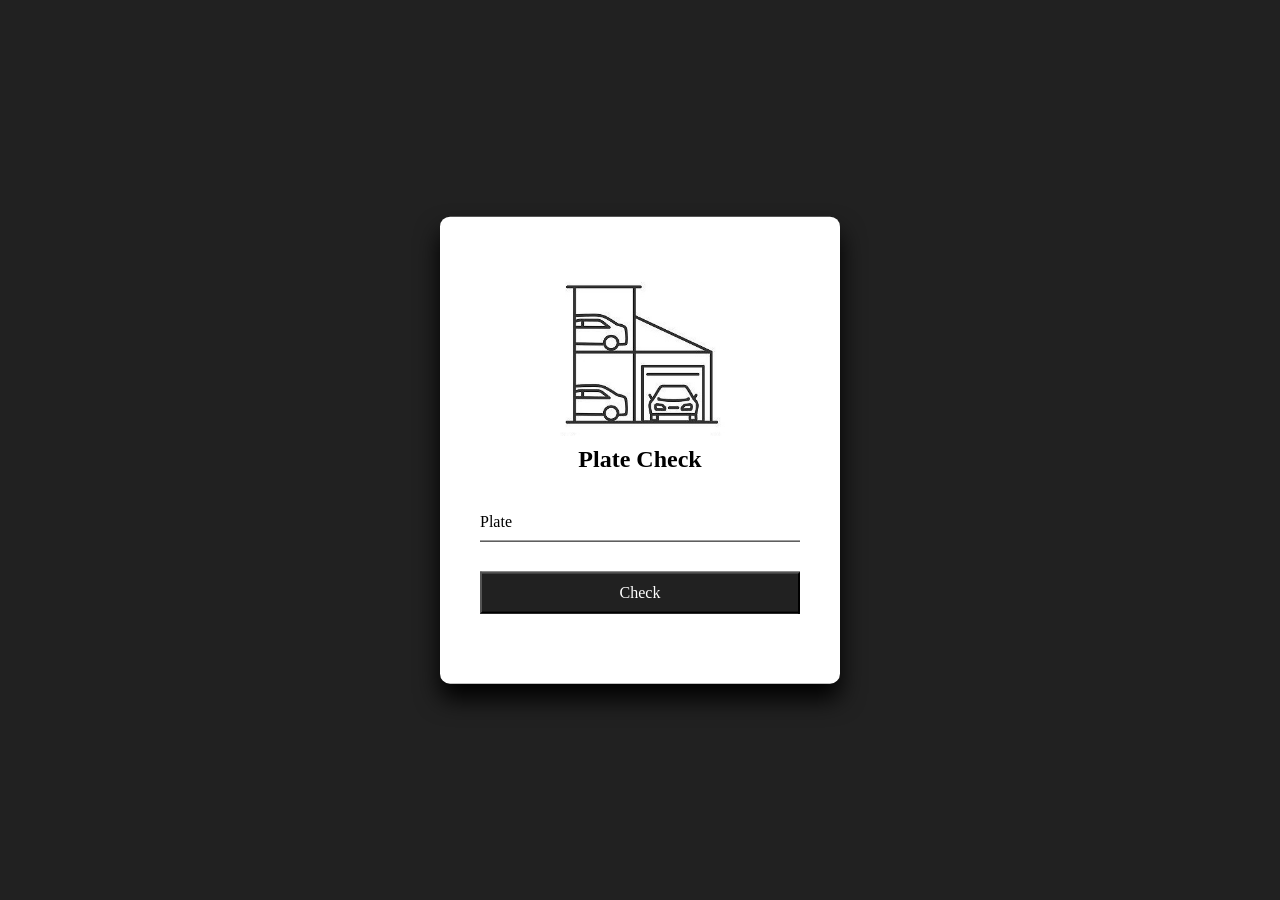
<file: Index.html>
<!DOCTYPE html>
<html lang="en">

<head>
    <meta charset="UTF-8">
    <meta name="viewport" content="width=device-width, initial-scale=1.0">
    <link rel="stylesheet" type="text/css" href="./css.css">
    <title>Parking Management System</title>
</head>

<body>



    <div class="input-box">
        
        <img class="icon" src="./Icon.jpg">

        <h2>Plate Check</h2>

        <form id="plateForm">

            <div class="user-box">
                <input type="text" id="plate" required>
                <label>Plate</label>
            </div>

            <button type="submit" class="checkButton">
                Check
            </button>

        </form>


        <!-- Vehicle Registration -->
        <div id="entryForm" style="display: none;">

            <h2>Vehicle Registration</h2>

            <div class="user-box">
                <input type="text" id="name">
                <label>Name</label>
            </div>

            <div class="user-box">
                <input type="text" id="contact">
                <label>Contact</label>
            </div>

            <button type="button" class="checkButton" id="registerButton">
                Register Entry
            </button>

        </div>

    </div>

    <script src="./script.js"></script>

</body>

</html>
</file>
<file: css.css>
body {
height: 95%;
background-color: rgba(0, 0, 0, 0.871);
}

.input-box {
    position: absolute;
    top: 50%;
    left: 50%;
    width: 400px;
    padding: 40px;
    transform: translate(-50%, -50%);
    background: #fff;
    box-sizing: border-box;
    box-shadow: 0 15px 25px rgb(0, 0, 0);
    border-radius: 10px;
}

.input-box h2 {
    margin: 0 0 30px;
    padding: 0;
    color: #000000;
    text-align: center;
}

.input-box .user-box { position: relative;}

.input-box .user-box input {
    width: 100%;
    padding: 10px 0;
    font-size: 16px;
    color: #000000;
    margin-bottom: 30px;
    border: none;
    border-bottom: 1px solid #000000;
    outline: none;
    background: transparent;
}
.input-box .user-box label {
    position: absolute;
    top:0;
    left: 0;
    padding: 10px 0;
    font-size: 16px;
    color: #000000;
    pointer-events: none;
    transition: .5s;
}

.input-box .user-box input:focus ~ label,
.input-box .user-box input:valid ~ label {
    top: -20px;
    left: 0;
    font-size: 12px;
}

.input-box form a {
    position: relative;
    display: inline-block;
    padding: 10px 20px;
    font-size: 16px;
    overflow: hidden;
    transition: .5s;
    margin-top: 40px;
}

.checkButton{
    width: 100%;
    padding: 10px ;
    font-size: 16px;
    margin-bottom: 30px;
    color: #fff;
    font-family:'Times New Roman', Times, serif;
    background-color:rgba(0, 0, 0, 0.871); ;
}

.icon {
    display: block;
    margin: 10px auto 10px auto;
    width: 200px;
    height: auto;
}

.history-box {
    position: absolute;
    top: 50%;
    left: 50%;
    width: 90%;
    max-width: 1200px;
    padding: 30px;
    transform: translate(-50%, -50%);
    background: rgb(255, 255, 255);
    box-sizing: border-box;
    box-shadow: 0 15px 25px rgb(0, 0, 0);
    border-radius: 10px;
    color: white;
}

.history-box h2 {
    text-align: center;
    margin-bottom: 30px;
}

#historyTable {
    width: 100%;
    border-collapse: collapse;
    background: white;
    color: black;
}

#historyTable th,
#historyTable td {
    padding: 10px;
    text-align: center;
    border: 1px solid #ddd;
}

#historyTable th {
    background: #222;
    color: white;
}

#historyTable tr:nth-child(even) {
    background: #f2f2f2;
}

#totalRevenue {
    text-align: right;
    margin-top: 20px;
}
</file>
